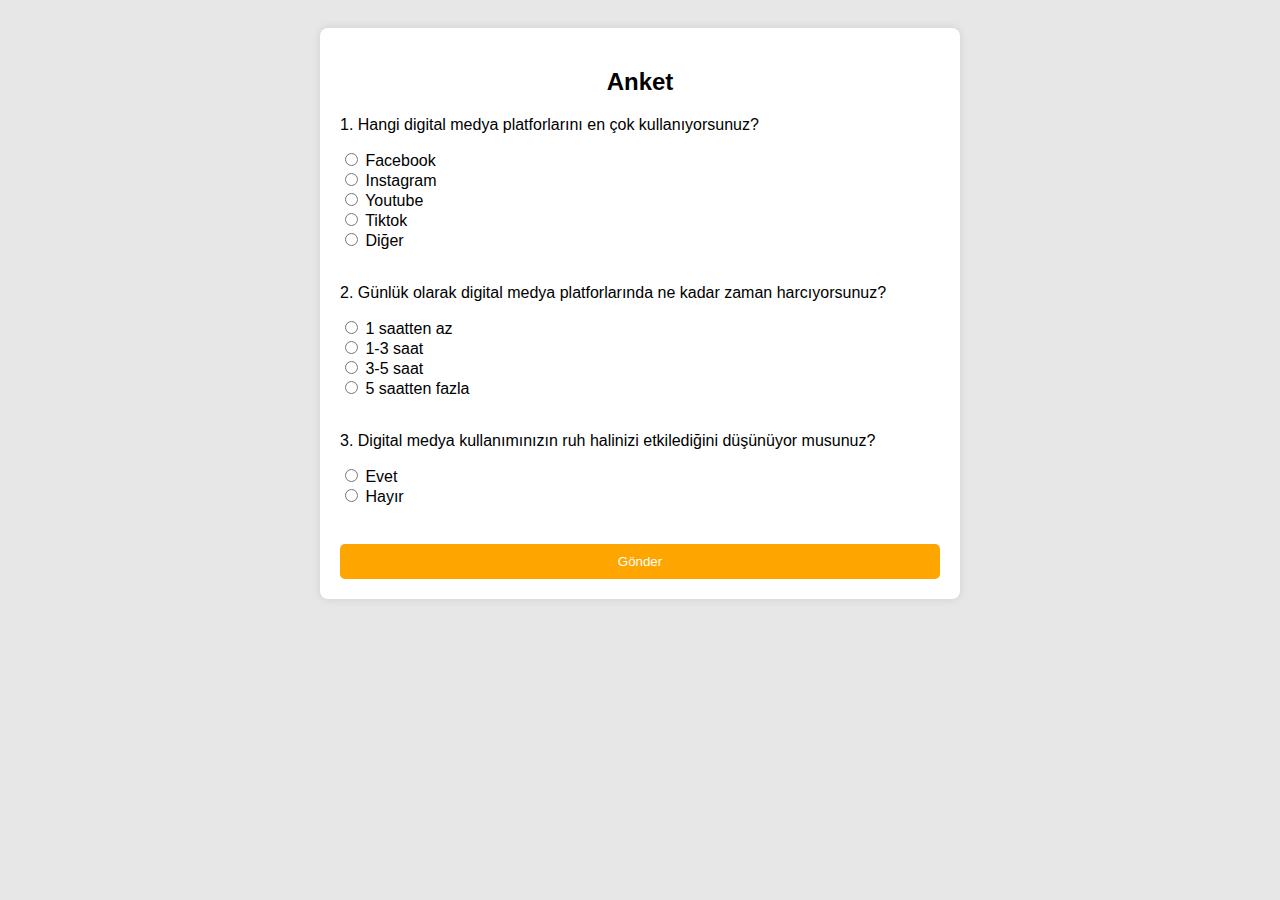
<file: anket.html>
<!DOCTYPE html>
<html lang="TR">
<head>
    <meta charset="UTF-8">
    <meta name="viewport" content="width=device-width, initial-scale=1.0">
    <title>Anket</title>
    <style>
        body {
            font-family: Arial, sans-serif;
            background-color: #e7e7e7;
            padding: 20px;
        }
        .container {
            max-width: 600px;
            margin: auto;
            background: white;
            padding: 20px;
            border-radius: 8px;
            box-shadow: 0 0 10px rgba(0, 0, 0, 0.1);
        }
        h2 {
            text-align: center;
        }
        .submit-button {
            background-color: orange;
            color: white;
            border: none;
            padding: 10px 15px;
            border-radius: 5px;
            cursor: pointer;
            display: block;
            width: 100%;
            margin-top: 20px;
        }
    </style>
</head>
<body>
    <div class="container">
        <h2>Anket</h2>
        <form>
            <p>1. Hangi digital medya platforlarını en çok kullanıyorsunuz?</p>
            <label><input type="radio" name="platform" value="Facebook" required> Facebook</label><br>
            <label><input type="radio" name="platform" value="Instagram"> Instagram</label><br>
            <label><input type="radio" name="platform" value="Youtube"> Youtube</label><br>
            <label><input type="radio" name="platform" value="Tiktok"> Tiktok</label><br>
            <label><input type="radio" name="platform" value="Diğer"> Diğer</label><br><br>

            <p>2. Günlük olarak digital medya platforlarında ne kadar zaman harcıyorsunuz?</p>
            <label><input type="radio" name="zaman" value="1 saatten az" required> 1 saatten az</label><br>
            <label><input type="radio" name="zaman" value="1-3 saat"> 1-3 saat</label><br>
            <label><input type="radio" name="zaman" value="3-5 saat"> 3-5 saat</label><br>
            <label><input type="radio" name="zaman" value="5 saatten fazla"> 5 saatten fazla</label><br><br>

            <p>3. Digital medya kullanımınızın ruh halinizi etkilediğini düşünüyor musunuz?</p>
            <label><input type="radio" name="etki" value="Evet" required> Evet</label><br>
            <label><input type="radio" name="etki" value="Hayır"> Hayır</label><br><br>

            <button type="submit" class="submit-button">Gönder</button>
        </form>
    </div>
</body>
</html>
</file>
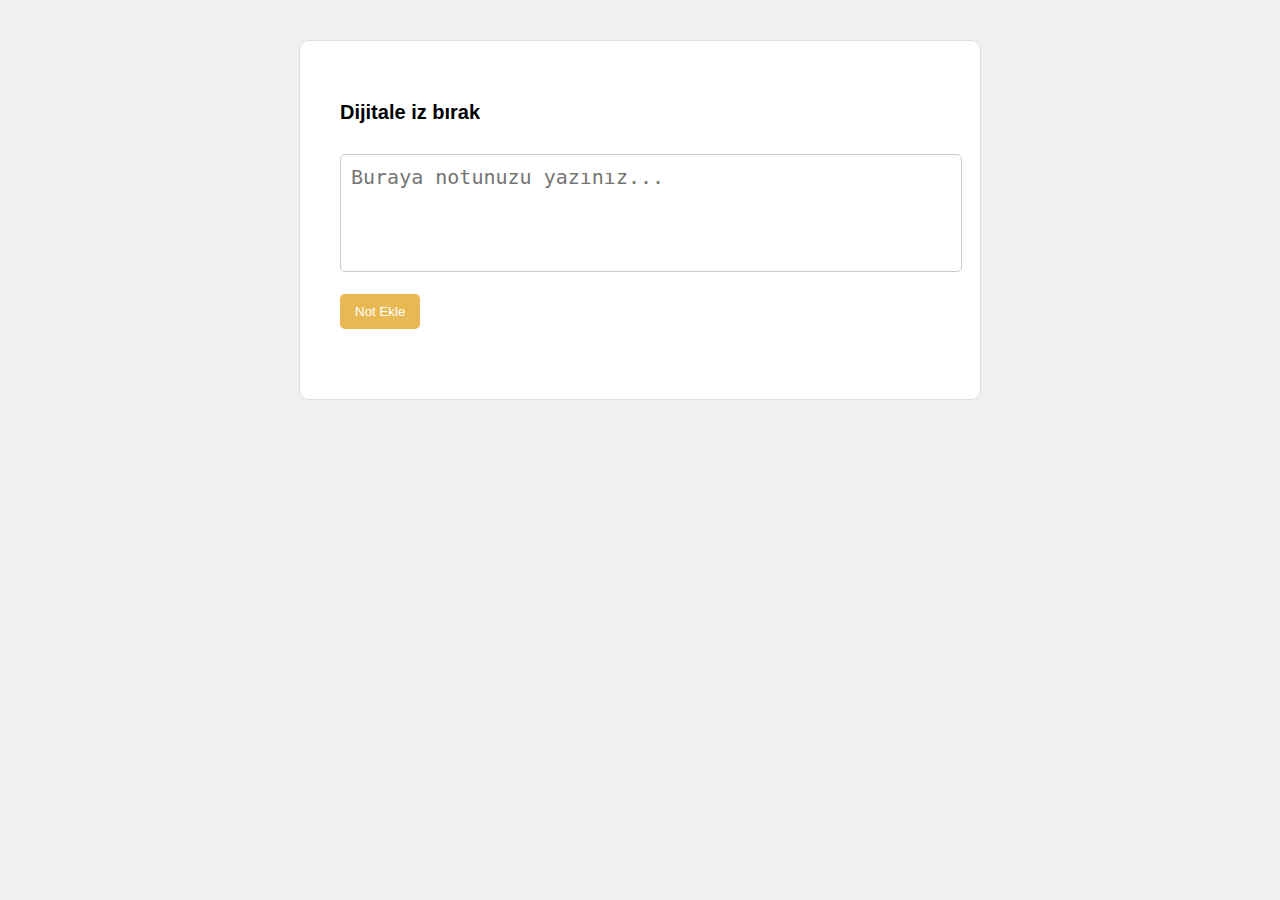
<file: kendime-not.html>
<!DOCTYPE html>
<html lang="tr">
<head>
    <meta charset="UTF-8">
    <meta name="viewport" content="width=device-width, initial-scale=1.0">
    <title>Dijitale İz Bırak</title>
    <style>
        body {
            font-family: Arial, sans-serif; 
            background-color: #f0f0f0; 
            margin: 0; 
            padding: 20px; 
            font-size: 30px;
        }
        .not-container {
            margin: 20px auto; 
            padding: 40px; 
            background-color: #ffffff; 
            border: 1px solid #ddd; 
            border-radius: 10px; 
            max-width: 600px; 
        }
        h3 {
            margin-bottom: 30px; 
            font-size: 20px;
        }
        textarea {
            width: 100%; 
            padding: 10px; 
            border: 1px solid #ccc; 
            border-radius: 5px; 
            margin-bottom: 10px; 
            resize: none; 
            font-size: 20px;
        }
        button {
            background-color: #e8b952; 
            color: white; 
            border: none; 
            border-radius: 5px; 
            padding: 10px 15px; 
            cursor: pointer; 
            transition: background-color 0.3s; 
        }
        button:hover {
            background-color: #d69a2f; 
        }
        .not-item {
            padding: 10px; 
            border-bottom: 1px solid #ccc; 
            margin-bottom: 15px; 
            background-color: #f9f9f9; 
            border-radius: 5px; 
        }
        .not-item:last-child {
            border-bottom: none; 
        }
        ul {
            list-style-type: disc; 
            padding-left: 20px; 
        }
    </style>
</head>
<body>
    <div class="not-container">
        <h3>Dijitale iz bırak</h3>
        <textarea id="notInput" placeholder="Buraya notunuzu yazınız..." rows="4"></textarea>
        <button id="addNotButton">Not Ekle</button>
        <ul id="notList"></ul> 

    <script>
        const notlar = []; 

        document.getElementById("addNotButton").onclick = function() {
            const notInput = document.getElementById("notInput");
            const not = notInput.value.trim(); 

            if (not) { 
                notlar.push(not); 
                notInput.value = ''; 
                displayNotlar(); 
            } else {
                alert("Not boş olamaz!"); 
            }
        };

        function displayNotlar() {
            const notList = document.getElementById("notList");
            notList.innerHTML = ''; 
            notlar.forEach((not) => {
                const notItem = document.createElement("li"); 
                notItem.className = 'not-item'; 
                notItem.textContent = not; 
                notList.appendChild(notItem); 
            });
        }
    </script>
</body>
</html>
</file>
